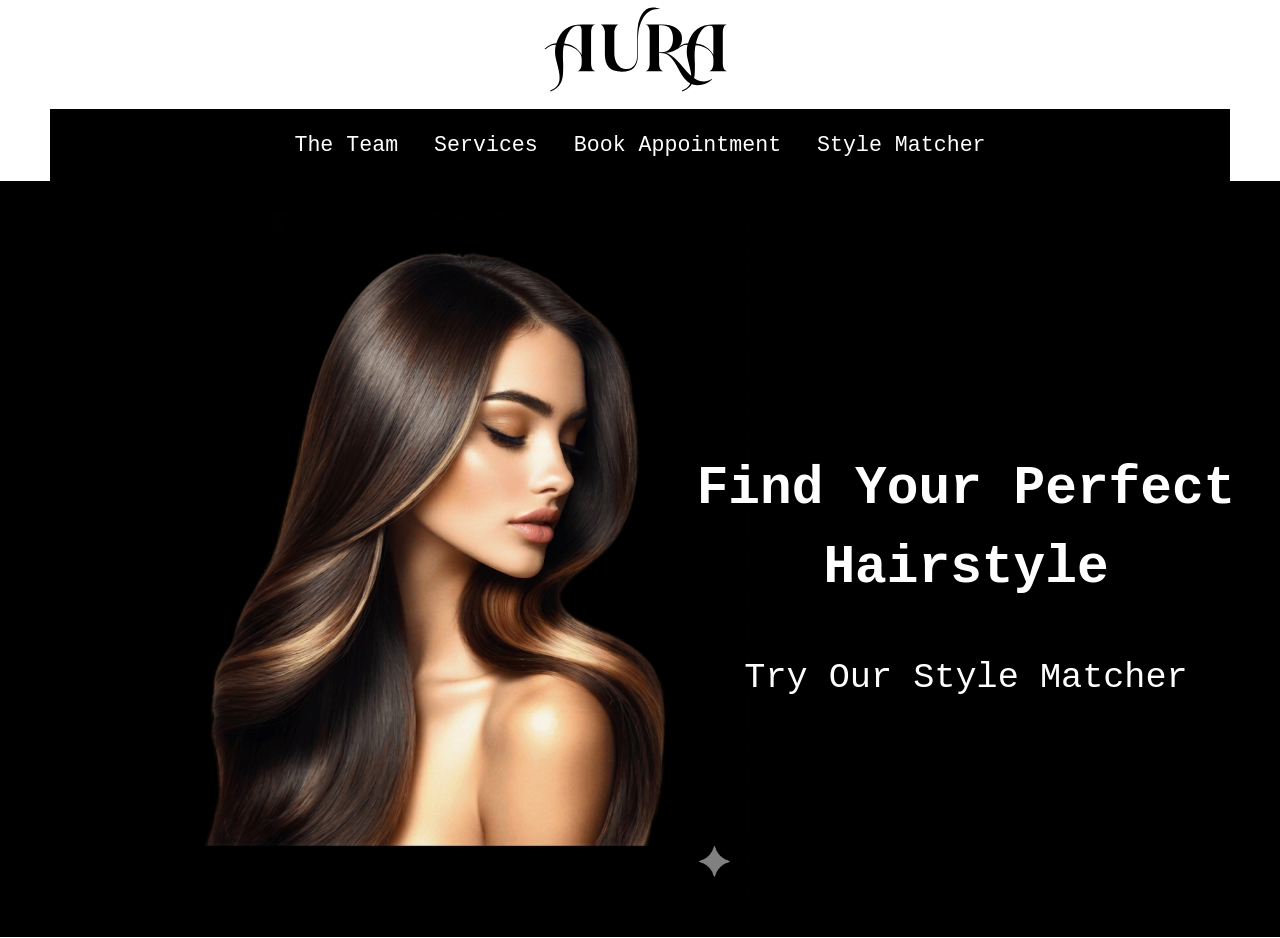
<file: index.html>
<!DOCTYPE html>
<html lang="en">
<head>
    <meta charset="UTF-8">
    <meta name="viewport" content="width=device-width, initial-scale=1.0">
    <link rel="stylesheet" href="assets/css/styles.css">
    <title>Aura Hair Studio</title>
</head>
<body class="page page-home">
<header>
    <h1 class="logo-heading"><img src="assets/images/logo.svg" alt="Aura Logo" class="aura-logo-svg"></h1>
</header>
    <nav class="navbar" aria-label="Main navigation">
        <a href="team.html">The Team</a>
        <a href="services.html">Services</a>
        <a href="book-appointment.html">Book Appointment</a>
        <a href="style-matcher.html">Style Matcher</a>
    </nav>
    <section class="hero-area">
        <img src="assets/images/hero-image.png" alt="Aura Hair Studio Logo" class="hero-image">
        <aside class="hero-card">
            <a href="style-matcher.html" class="hero-card-link">
                <h2><span class="keep-line">Find Your Perfect</span><br>Hairstyle</h2>
                <p>Try Our Style Matcher</p>
            </a>
        </aside>
    </section>
</body>
</html>
</file>
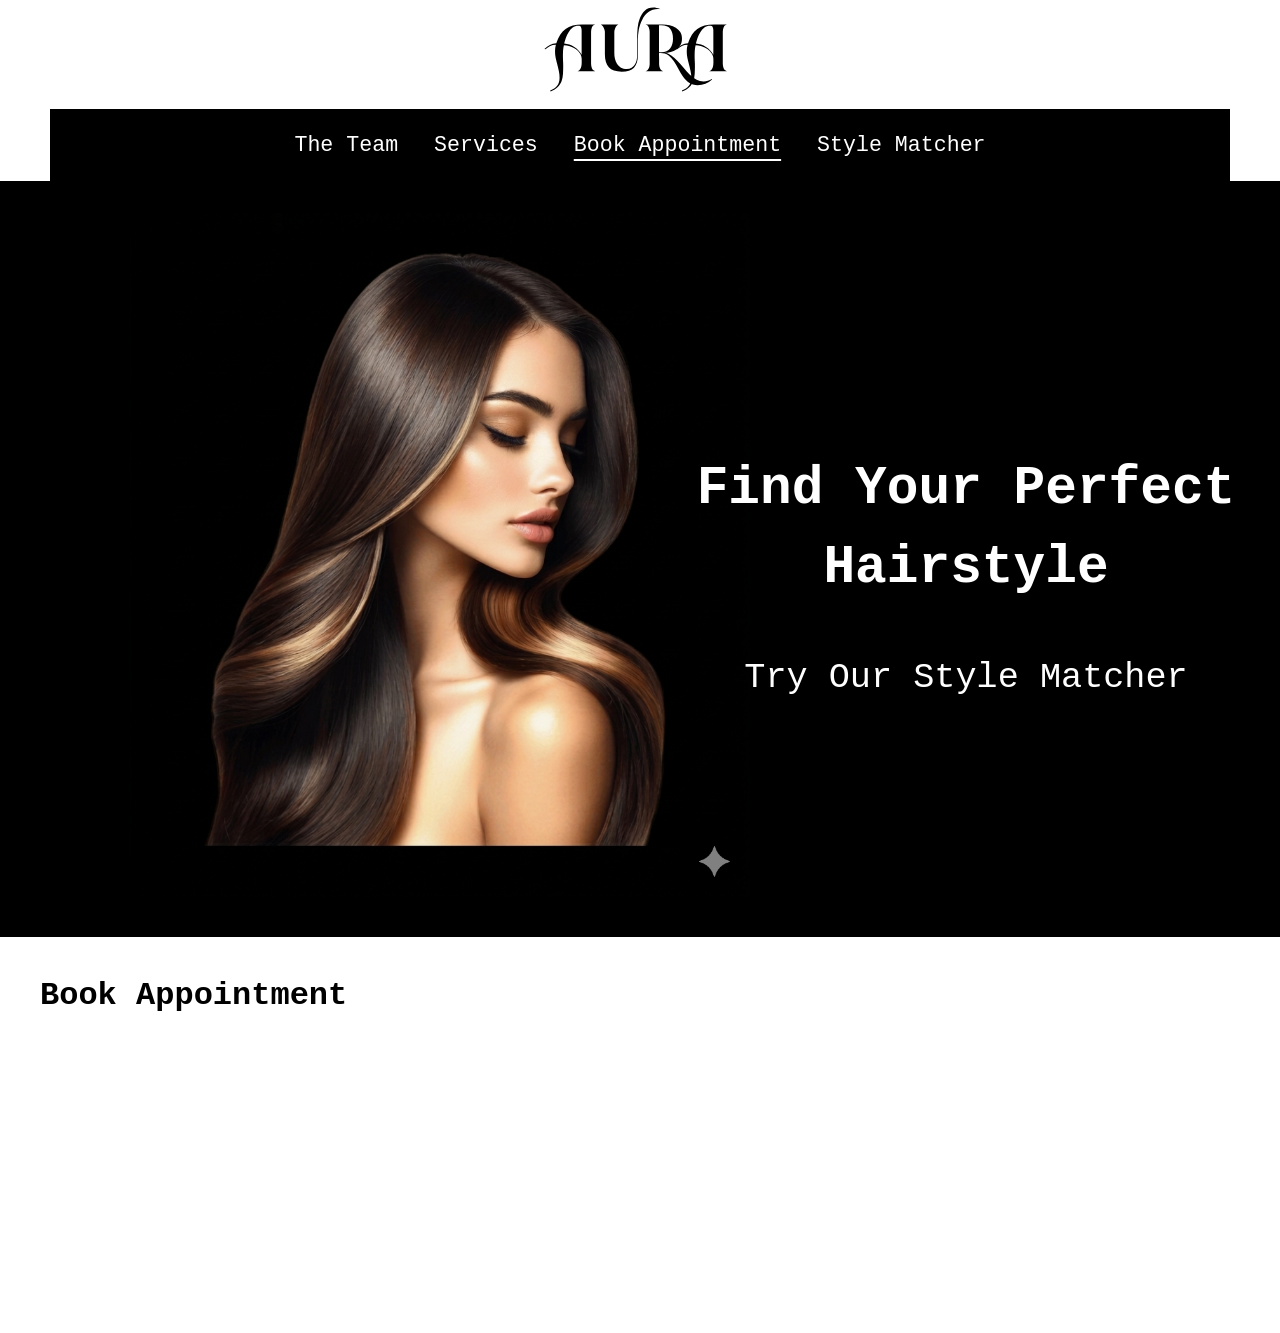
<file: book-appointment.html>
<!DOCTYPE html>
<html lang="en">
<head>
    <meta charset="UTF-8">
    <meta name="viewport" content="width=device-width, initial-scale=1.0">
    <link rel="stylesheet" href="assets/css/styles.css">
    <title>Book Appointment | Aura Hair Studio</title>
</head>
<body class="page page-book-appointment">
<header>
    <h1 class="logo-heading"><img src="assets/images/logo.svg" alt="Aura Logo" class="aura-logo-svg"></h1>
</header>
    <nav class="navbar" aria-label="Main navigation">
        <a href="team.html">The Team</a>
        <a href="services.html">Services</a>
        <a href="book-appointment.html" class="active">Book Appointment</a>
        <a href="style-matcher.html">Style Matcher</a>
    </nav>
    <section class="hero-area">
        <img src="assets/images/hero-image.png" alt="Aura Hair Studio Logo" class="hero-image">
        <aside class="hero-card">
            <a href="style-matcher.html" class="hero-card-link">
                <h2><span class="keep-line">Find Your Perfect</span><br>Hairstyle</h2>
                <p>Try Our Style Matcher</p>
            </a>
        </aside>
    </section>
    <section class="page-content">
        <h2>Book Appointment</h2>
    </section>
</body>
</html>
</file>
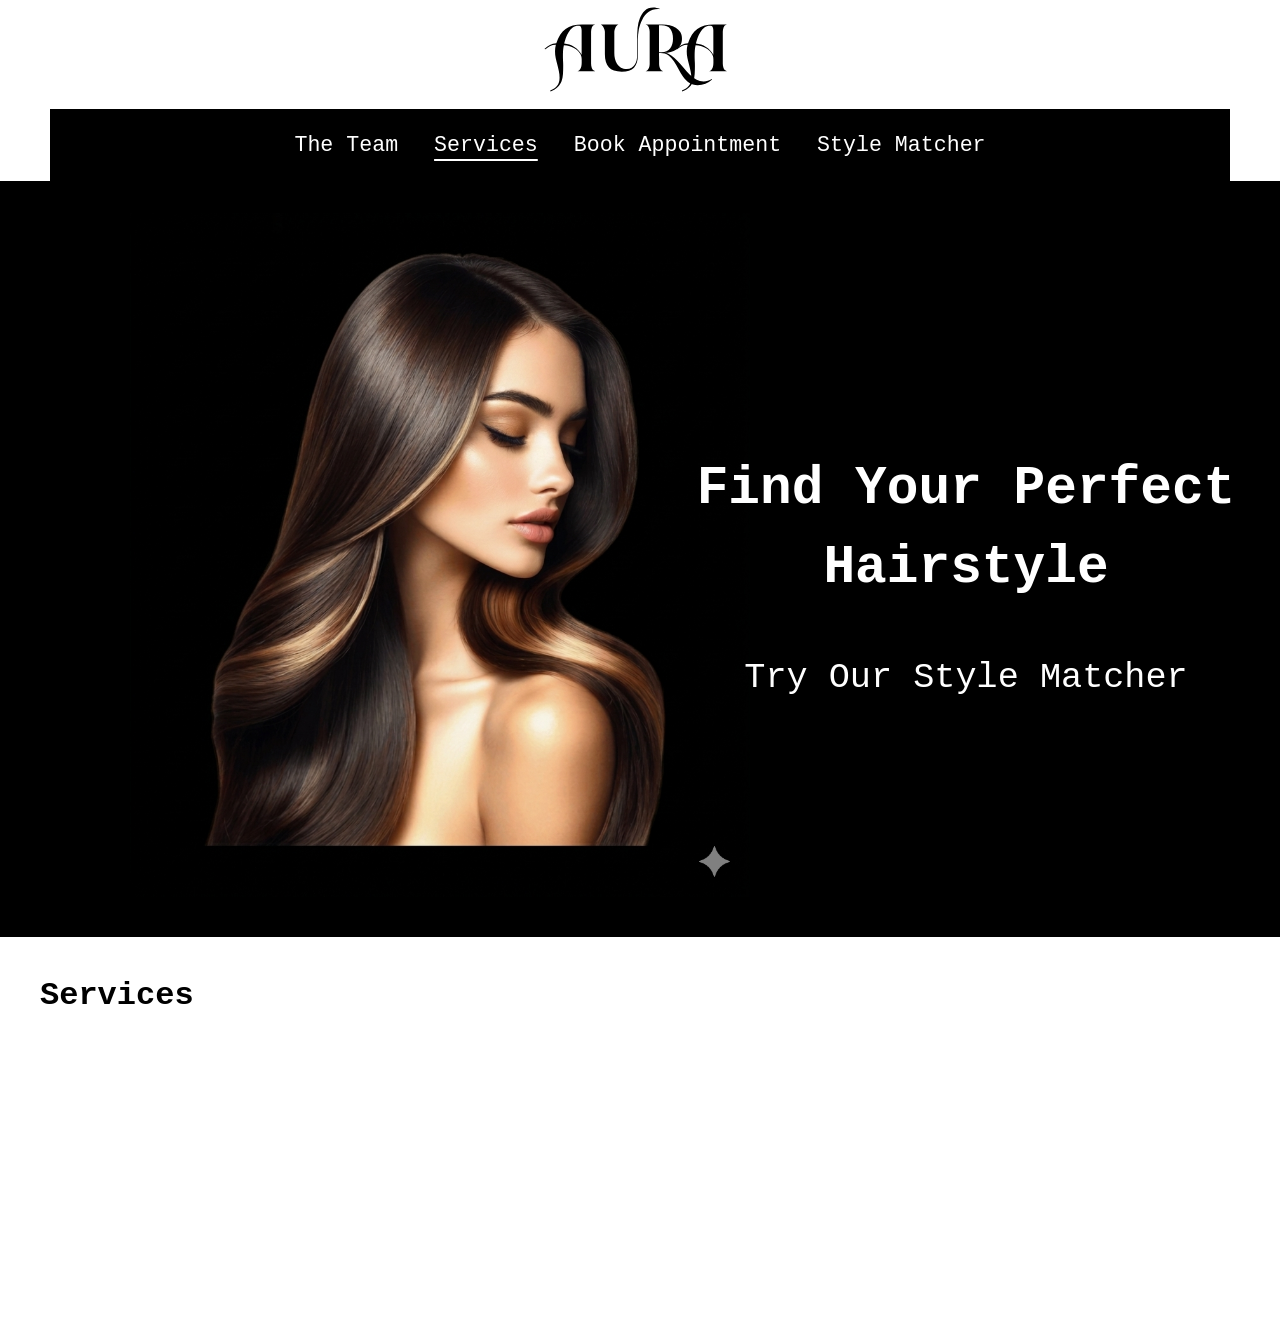
<file: services.html>
<!DOCTYPE html>
<html lang="en">
<head>
    <meta charset="UTF-8">
    <meta name="viewport" content="width=device-width, initial-scale=1.0">
    <link rel="stylesheet" href="assets/css/styles.css">
    <title>Services | Aura Hair Studio</title>
</head>
<body class="page page-services">
<header>
    <h1 class="logo-heading"><img src="assets/images/logo.svg" alt="Aura Logo" class="aura-logo-svg"></h1>
</header>
    <nav class="navbar" aria-label="Main navigation">
        <a href="team.html">The Team</a>
        <a href="services.html" class="active">Services</a>
        <a href="book-appointment.html">Book Appointment</a>
        <a href="style-matcher.html">Style Matcher</a>
    </nav>
    <section class="hero-area">
        <img src="assets/images/hero-image.png" alt="Aura Hair Studio Logo" class="hero-image">
        <aside class="hero-card">
            <a href="style-matcher.html" class="hero-card-link">
                <h2><span class="keep-line">Find Your Perfect</span><br>Hairstyle</h2>
                <p>Try Our Style Matcher</p>
            </a>
        </aside>
    </section>
    <section class="page-content">
        <h2>Services</h2>
    </section>
</body>
</html>
</file>
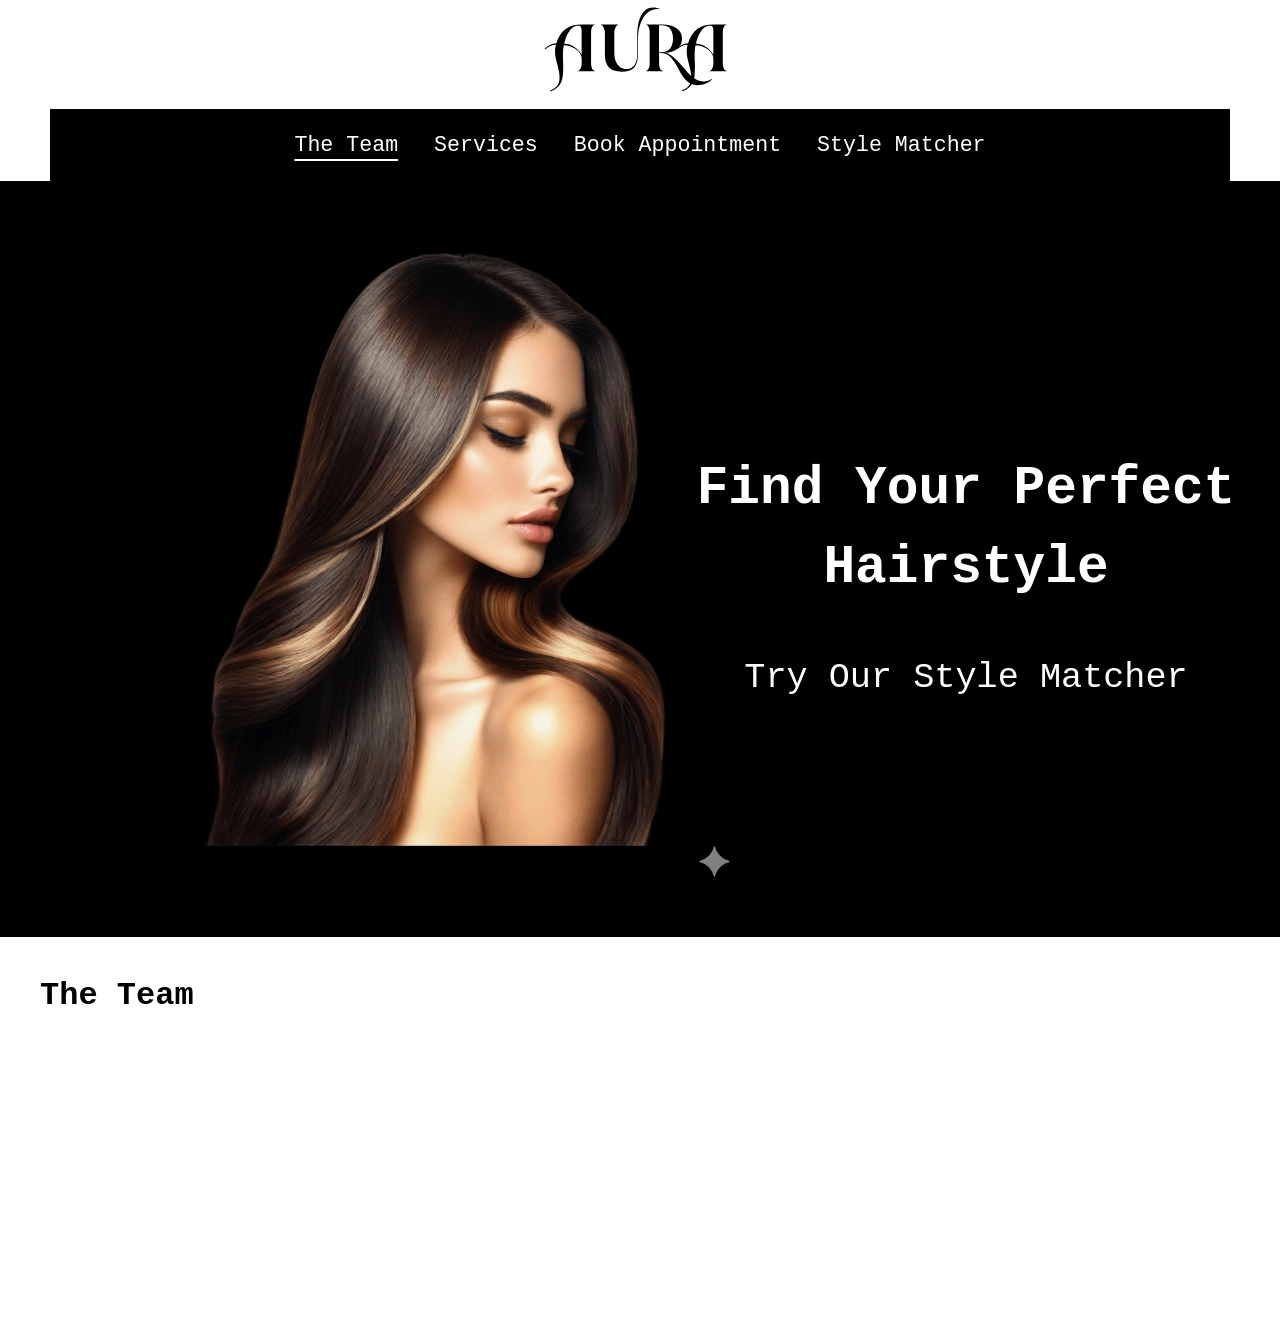
<file: team.html>
<!DOCTYPE html>
<html lang="en">
<head>
    <meta charset="UTF-8">
    <meta name="viewport" content="width=device-width, initial-scale=1.0">
    <link rel="stylesheet" href="assets/css/styles.css">
    <title>The Team | Aura Hair Studio</title>
</head>
<body class="page page-team">
<header>
    <h1 class="logo-heading"><img src="assets/images/logo.svg" alt="Aura Logo" class="aura-logo-svg"></h1>
</header>
    <nav class="navbar" aria-label="Main navigation">
        <a href="team.html" class="active">The Team</a>
        <a href="services.html">Services</a>
        <a href="book-appointment.html">Book Appointment</a>
        <a href="style-matcher.html">Style Matcher</a>
    </nav>
    <section class="hero-area">
        <img src="assets/images/hero-image.png" alt="Aura Hair Studio Logo" class="hero-image">
        <aside class="hero-card">
            <a href="style-matcher.html" class="hero-card-link">
                <h2><span class="keep-line">Find Your Perfect</span><br>Hairstyle</h2>
                <p>Try Our Style Matcher</p>
            </a>
        </aside>
    </section>
    <section class="page-content">
        <h2>The Team</h2>
    </section>
</body>
</html>
</file>
<file: assets/css/styles.css>
.logo-heading {
	display: flex;
	justify-content: center;
	align-items: center;
	margin: 0;
    padding: 0;
    border: 0;
}

.aura-logo-svg {
	width: 273px;
	height: auto;
	display: block;
}

.aura-logo {
	height: 40px;
	width: auto;
	vertical-align: middle;
}

.navbar {
	margin-top: 0px;
	background-color: #000;
	padding: 24px 40px;
    border-left: 50px solid #fff;
    border-right: 50px solid #fff;
	display: flex;
	justify-content: center;
	align-items: center;
	gap: 36px;
	position: relative;
	z-index: 20;
}

.navbar a {
	font-family: monospace;
	color: #fff;
	text-decoration: none;
	font-size: 1.35rem;
	font-weight: 500;
	position: relative;
	z-index: 21;
	pointer-events: auto;
}

.navbar a.active {
	text-decoration: underline;
	text-underline-offset: 8px;
}

.hero-area {
	background-color: #000;
	display: flex;
	justify-content: center;
	align-items: center;
	gap: 32px;
	padding: 32px 40px 40px;
}

.hero-image {
	max-width: 620px;
	width: 100%;
	height: auto;
}

.hero-card {
	background-color: #000;
	color: #fff;
	padding: 24px;
	width: 320px;
	height: 320px;
	font-family: monospace;
	font-size: 2.2rem;
	line-height: 1.5;
	text-align: center;
	align-self: center;
	display: flex;
	justify-content: center;
	align-items: center;
}

.hero-card p {
	margin: 0;
}

.hero-card-link {
	color: inherit;
	text-decoration: none;
	display: block;
}

.keep-line {
	white-space: nowrap;
}

@media (max-width: 900px) {
	.hero-area {
		flex-direction: column;
	}
}
body {
  margin: 0;
}
body {
  margin: 0;
}

.style-matcher-page {
	background-color: #000;
	color: #fff;
}

.page-content {
	background-color: #fff;
	color: #000;
	padding: 40px;
	min-height: 35vh;
	font-family: monospace;
}

.page-content h2 {
	margin: 0;
	font-size: 2rem;
}

header {
	height: auto;
}

/* Base Grid Setup */
.results-grid {
    display: grid;
    grid-template-columns: repeat(auto-fit, minmax(250px, 1fr));
    gap: 2rem;
    padding: 2rem 0;
	
}

/* 1. Hide all cards by default when a filter is active */
#oval:checked ~ .results-grid .style-card,
#square:checked ~ .results-grid .style-card,
#heart:checked ~ .results-grid .style-card {
    display: none;
}

/* 2. Only show the specific cards matching the checked radio */
#oval:checked ~ .results-grid .oval,
#square:checked ~ .results-grid .square,
#heart:checked ~ .results-grid .heart {
    display: block;
    animation: fadeIn 0.5s ease-in;
}

/* 3. Style the "Active" selection card */
#oval:checked ~ .shape-selector label[for="oval"],
#square:checked ~ .shape-selector label[for="square"],
#heart:checked ~ .shape-selector label[for="heart"] {
    border: 2px solid #D4AF37; /* Gold for Aura Studio */
    background: #fdfbf7;
}

@keyframes fadeIn {
    from { opacity: 0; transform: translateY(10px); }
    to { opacity: 1; transform: translateY(0); }
}
</file>
